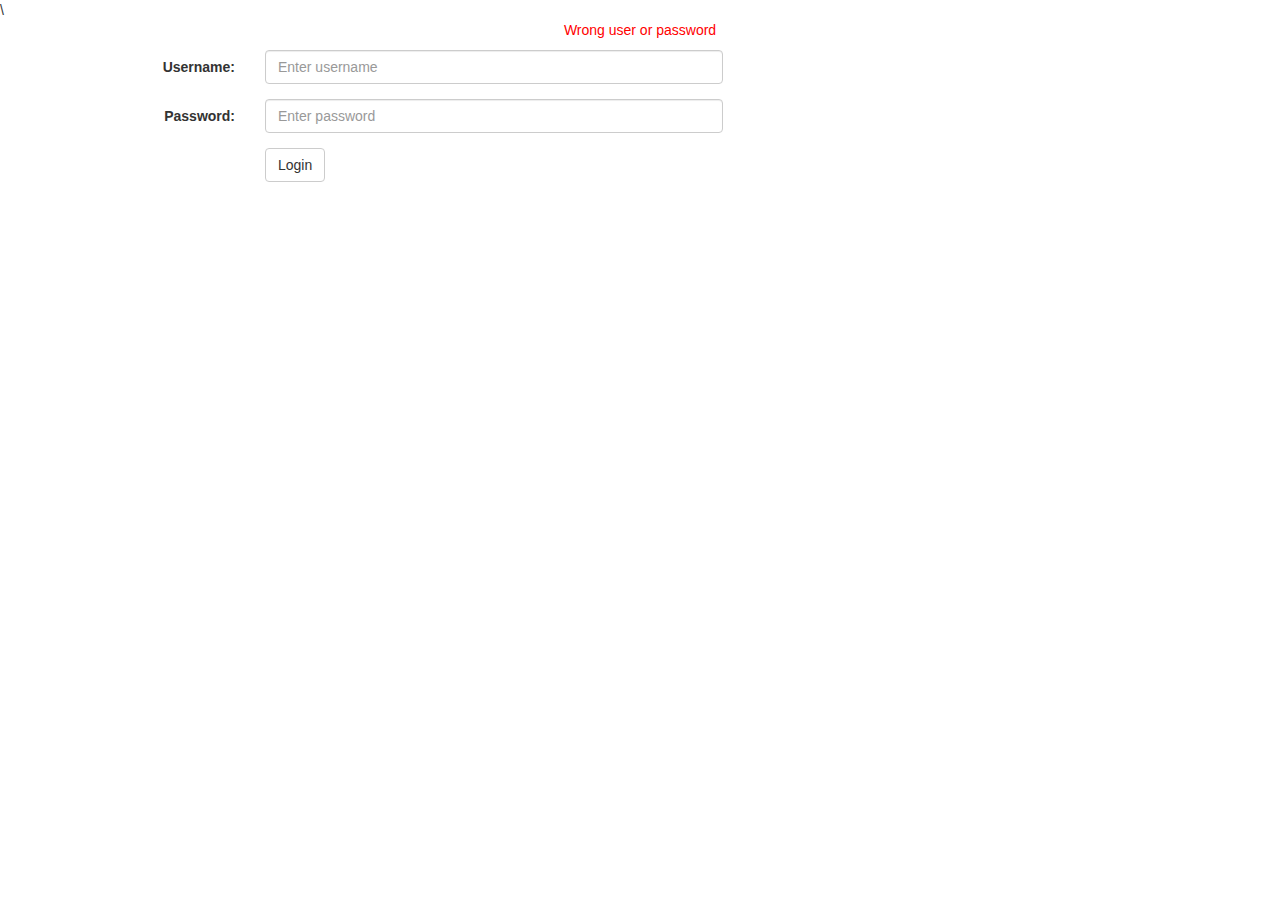
<file: SpringMVC-SpringSecurity-AngularJS/src/main/resources/templates/login.html>
<!DOCTYPE html>
<html xmlns:th="http://www.thymeleaf.org" >
<head>
<meta charset="utf-8" />
<title>Fresher Management</title>
<meta name="description" content="" />
<meta name="author" content="" />

	<meta name="viewport" content="width=device-width, initial-scale=1, maximum-scale=1" />
	
	<link href="../static/libs/bootstrap-3.3.7/css/bootstrap.min.css" th:href="@{libs/bootstrap-3.3.7/css/bootstrap.min.css}" rel="stylesheet" />
	\<script src="../static/libs/bootstrap-3.3.7/js/bootstrap.min.js" th:src="@{/libs/bootstrap-3.3.7/js/bootstrap.min.js}"></script> 
</head>

<body >
	<div class="container">
		<div align="center" >
				<p style="color: red" th:if="${loginError}" class="error">Wrong user or password</p>
			</div>
			
		<form class="form-horizontal" name="myForm" th:action="@{/login}" method="POST">
		    <div class="form-group">
		      <label class="control-label col-sm-2" for="username">Username:</label>
		      <div class="col-sm-5">
		        <input type="text" name="username" class="form-control" id="username" placeholder="Enter username"/>
		      </div>
		    </div>
		    <div class="form-group">
		      <label class="control-label col-sm-2" for="pwd">Password:</label>
		      <div class="col-sm-5">          
		        <input type="password" name="password" class="form-control" id="pwd" placeholder="Enter password"/>
		      </div>
		    </div>
		 
		    <div class="form-group">        
		      <div class="col-sm-offset-2 col-sm-10">
		        <button type="submit" class="btn btn-default">Login</button>
		      </div>
		    </div>
		  </form>
		
		<!-- /card-container -->
	</div>
	<!-- /container -->
	

  
</body>

</html>
</file>
